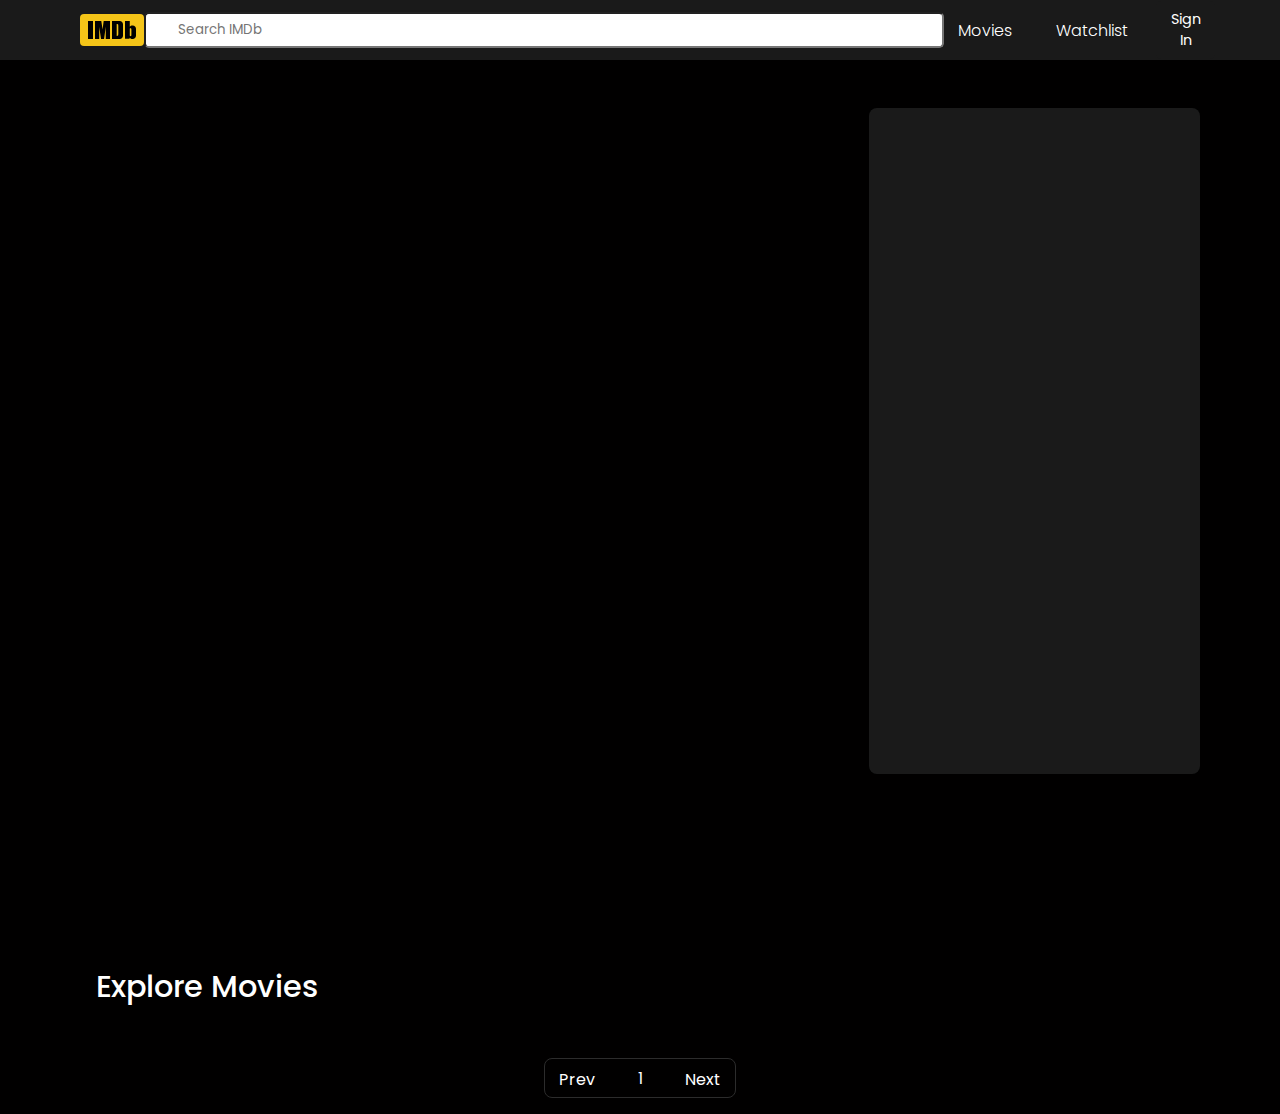
<file: iMDB Clone/index.html>
<!DOCTYPE html>
<html lang="en">
<head>
    <meta charset="UTF-8">
    <meta name="viewport" content="width=device-width, initial-scale=1.0">
    <title>Movies</title>
    <link rel="stylesheet" href="https://cdnjs.cloudflare.com/ajax/libs/font-awesome/6.6.0/css/all.min.css" integrity="sha512-Kc323vGBEqzTmouAECnVceyQqyqdsSiqLQISBL29aUW4U/M7pSPA/gEUZQqv1cwx4OnYxTxve5UMg5GT6L4JJg==" crossorigin="anonymous" referrerpolicy="no-referrer" />
    <link rel="stylesheet" href="style.css">
    <link href="https://fonts.googleapis.com/css2?family=Poppins:ital,wght@0,100;0,200;0,300;0,400;0,500;0,600;0,700;0,800;0,900&display=swap" rel="stylesheet">
</head>
<body>
    <header>
        <div class="logo">
            <svg id="home_img" class="ipc-logo" xmlns="http://www.w3.org/2000/svg" width="64" height="32" viewBox="0 0 64 32" version="1.1"><g fill="#F5C518"><rect x="0" y="0" width="100%" height="100%" rx="4"></rect></g><g transform="translate(8.000000, 7.000000)" fill="#000000" fill-rule="nonzero"><polygon points="0 18 5 18 5 0 0 0"></polygon><path d="M15.6725178,0 L14.5534833,8.40846934 L13.8582008,3.83502426 C13.65661,2.37009263 13.4632474,1.09175121 13.278113,0 L7,0 L7,18 L11.2416347,18 L11.2580911,6.11380679 L13.0436094,18 L16.0633571,18 L17.7583653,5.8517865 L17.7707076,18 L22,18 L22,0 L15.6725178,0 Z"></path><path d="M24,18 L24,0 L31.8045586,0 C33.5693522,0 35,1.41994415 35,3.17660424 L35,14.8233958 C35,16.5777858 33.5716617,18 31.8045586,18 L24,18 Z M29.8322479,3.2395236 C29.6339219,3.13233348 29.2545158,3.08072342 28.7026524,3.08072342 L28.7026524,14.8914865 C29.4312846,14.8914865 29.8796736,14.7604764 30.0478195,14.4865461 C30.2159654,14.2165858 30.3021941,13.486105 30.3021941,12.2871637 L30.3021941,5.3078959 C30.3021941,4.49404499 30.272014,3.97397442 30.2159654,3.74371416 C30.1599168,3.5134539 30.0348852,3.34671372 29.8322479,3.2395236 Z"></path><path d="M44.4299079,4.50685823 L44.749518,4.50685823 C46.5447098,4.50685823 48,5.91267586 48,7.64486762 L48,14.8619906 C48,16.5950653 46.5451816,18 44.749518,18 L44.4299079,18 C43.3314617,18 42.3602746,17.4736618 41.7718697,16.6682739 L41.4838962,17.7687785 L37,17.7687785 L37,0 L41.7843263,0 L41.7843263,5.78053556 C42.4024982,5.01015739 43.3551514,4.50685823 44.4299079,4.50685823 Z M43.4055679,13.2842155 L43.4055679,9.01907814 C43.4055679,8.31433946 43.3603268,7.85185468 43.2660746,7.63896485 C43.1718224,7.42607505 42.7955881,7.2893916 42.5316822,7.2893916 C42.267776,7.2893916 41.8607934,7.40047379 41.7816216,7.58767002 L41.7816216,9.01907814 L41.7816216,13.4207851 L41.7816216,14.8074788 C41.8721037,15.0130276 42.2602358,15.1274059 42.5316822,15.1274059 C42.8031285,15.1274059 43.1982131,15.0166981 43.281155,14.8074788 C43.3640968,14.5982595 43.4055679,14.0880581 43.4055679,13.2842155 Z"></path></g></svg>
        </div>
        <div class="search">
            <input type="search" placeholder="Search IMDb">
        </div>
        <a href="#main">Movies</a>

        <div class="watchlist">
            <a href="watchlist.html">Watchlist</a>
        </div>

        <button class="signIn">Sign In</button>
    </header>

    <div class="trailer">
        <div class="video">
            <iframe id="trailerFrame" src="" frameborder="0" allow="accelerometer; autoplay; encrypted-media; gyroscope; picture-in-picture" allowfullscreen></iframe>
            <div class="noTrailer">
                <h3>No Trailer Available</h3>
                <h1>Limit Over</h1>
            </div>
        </div>
        <div class="list trailer-list">
            <!-- Movie details will be rendered here -->
        </div>
    </div>
    
    <div id="main" class="main">
        <h1>Explore Movies</h1>
        <div class="movies"></div>
        <div class="btn">
            <div class="nextPrev">
                <button class="prev">Prev</button>
                <h2 class="page-number">1</h2>
                <button class="next">Next</button>
            </div>
        </div>
    </div>

    <script src="app.js"></script>
</body>
</html>
</file>
<file: iMDB Clone/style.css>
* {
    margin: 0;
    padding: 0;
    box-sizing: border-box;
    font-family: "Poppins", sans-serif;
}

html, body {
    width: 100%;
    height: 100%;
    background-color: #010000;
    color: white;
    scroll-behavior: smooth;
}

header {
    width: 100%;
    height: 60px;
    display: flex;
    align-items: center;
    /* align-content: center; */
    justify-content: space-between;
    background-color: #1a1a1a;
    padding: 0 5rem;
}

.logo{
    display: flex;
    align-items: center;
    justify-content: center;
    height: 100%;
}

.watchlist {
    display: flex;
    color: white;
    align-items: center;
    justify-content: center;
    /* gap: 5px; */
    padding: 0.5rem 0.9rem;
    border-radius: 0.3rem;
    transition: 0.5s;
}
.watchlist h3 {
    font-size: 0.9rem;
    font-weight: 300;
}

.watchlist:hover {
    background-color: #2c2c2c;
    border-radius: 0.3rem;
}

.search input {
    width: 50rem;
    height: 2.3rem;
    border-radius: 0.3rem;
    padding: 0 2rem;
    outline: none;
}

header a {
    text-decoration: none;
    color: white;
    padding: 0.5rem 0.9rem;
    border-radius: 0.3rem;
    transition: 0.5s;
    font-weight: 300;
}

header a:hover {
    background-color: #2c2c2c;
}



.signIn {
    padding: 0.5rem 0.9rem;
    border-radius: 0.3rem;
    transition: 0.5s;
    font-weight: 400;
    font-size: 0.9rem;
    background-color: #1a1a1a;
    border: none;
    color: white;
}

.signIn:hover {
    background-color: #2c2c2c;
}

.trailer {
    width: 100%;
    height: calc(100% - 60px);
    margin-top:3rem;
    padding: 0 5rem;
    display: flex;
    gap: 1rem;
}



.video {
    width: 70%;
}

.noTrailer{
    position: absolute;
    top: 7rem;
    border-radius: .5rem;
    display: none;
    text-align: center;
    align-content: center;
    color: #2c2c2c;
    width: 62%;
    height: 73%;

    border: 1px solid #2c2c2c;
}

.trailer iframe {
    width: 100%;
    height: 74vh;
    border-radius: 0.5rem;
}

.trailer-list {
    width: 30%;
    height: 74vh;
    background-color: #1a1a1a;
    border-radius: 0.5rem;
    position: relative;
    overflow: hidden;
}

.trailer-list .movie-banner img{
    width: 100%;
}

.trailer-list h2{
    font-size: 1.2rem;
    font-weight: 600;
    padding: 0 .5rem;
    /* margin-top: 1rem; */
}

.trailer-list p{
    margin-top: .4rem;
    font-size: .9rem;
    padding: 0 .5rem;
}


.main {
    display: flex;
    flex-direction: column;
    align-items: start;
    justify-content: space-between;

    width: 100%;
    /* height: 100%;    */
    padding: 1rem 6rem;
    /* position: relative; */
    gap: 1rem;
    
}

.movies{
    display: flex;
    flex-wrap: wrap;
    align-items: center;
    justify-content: start;
    gap: 1.5rem;
}

.main h1{
    font-weight: 500;
    margin-bottom: 1rem;
    font-size: 1.9rem;
}
.card {
    display: flex;
    align-items: center;
    flex-direction: column;
    width: 12rem;
    height: 24rem;
    border-radius: 0.5rem;
    border: none;
    overflow: hidden;
    transition: 0.5s;
    /* position: relative; */
}

.card:hover {
    transform: scale(1.04);
}

.content {
    background-color: #1a1a1a;
    /* background-color: lightsalmon; */
    width: 100%;
    height: 100%;
    padding: 10px;
    display: flex;
    align-items: center;
    justify-content: space-between;
    flex-direction: column;
}

.content .title {
    display: flex;
    width: 100%;
    font-size: 0.9rem;
    text-align: start;
    font-weight: 400;
    color: white;
    background-color: transparent;
}

.play-button{
    width: 2rem;
    background-color: #1a1a1a;
    color: white;
    border: none;
    cursor: pointer;
    border-radius: .3rem;
}

.trailerPlay h3{
    font-size: 0.9rem;
    font-weight: 300;
    color: white;
}

.trailerPlay{
    display: flex;
    align-items: center;
    justify-content: center;
    /* justify-content: ; */
    gap: .5rem;
    height: 2rem;
    /* width: 100%; */
    padding: .5rem .9rem;
    border-radius: .3rem;
    
}

.trailerPlay:hover{
    background-color: #2c2c2c;
    
}


.img {
    width: 100%;
    height: 17rem;
    position: relative;
    border: 1px solid black;
}

.img img {
    width: 100%;
    height: 100%;
}

.fav {
    position: absolute;
    top: 0;
    left: 0;
    background-color: rgba(0, 0, 0, 0.426);
    height: 2.5rem;
    width: 2rem;
    display: flex;
    align-items: center;
    justify-content: center;
}

.fav:hover {
    background-color: rgba(255, 255, 255, 0.297);
}

.fav i {
    font-size: 0.9rem;
    color: white;
    font-weight: 300;
    background-color: transparent;
}


.btn{
    width: 100%;
    display: flex;
    align-items: center;
    justify-content: center;
}

/* Add these styles for better pagination UI */
.nextPrev {
    width: 12rem; /* Adjusted for better spacing */
    height: 2.5rem;
    display: flex;
    align-items: center;
    justify-content: space-between; /* Changed to space-between */
    border: 1px solid #2c2c2c;
    gap: 1rem;
    border-radius: .5rem;
    overflow: hidden;
    padding: .5rem;   
}

.nextPrev button {
    width: 3rem; /* Adjusted for better button size */
    height: 100%;
    font-size: 1rem;
    color: white;
    background-color: #010000;
    border: none;
    font-weight: 400;
    cursor: pointer;
}

.page-number {
    font-size: 1rem;
    font-weight: 400;
    color: white;
}
</file>
